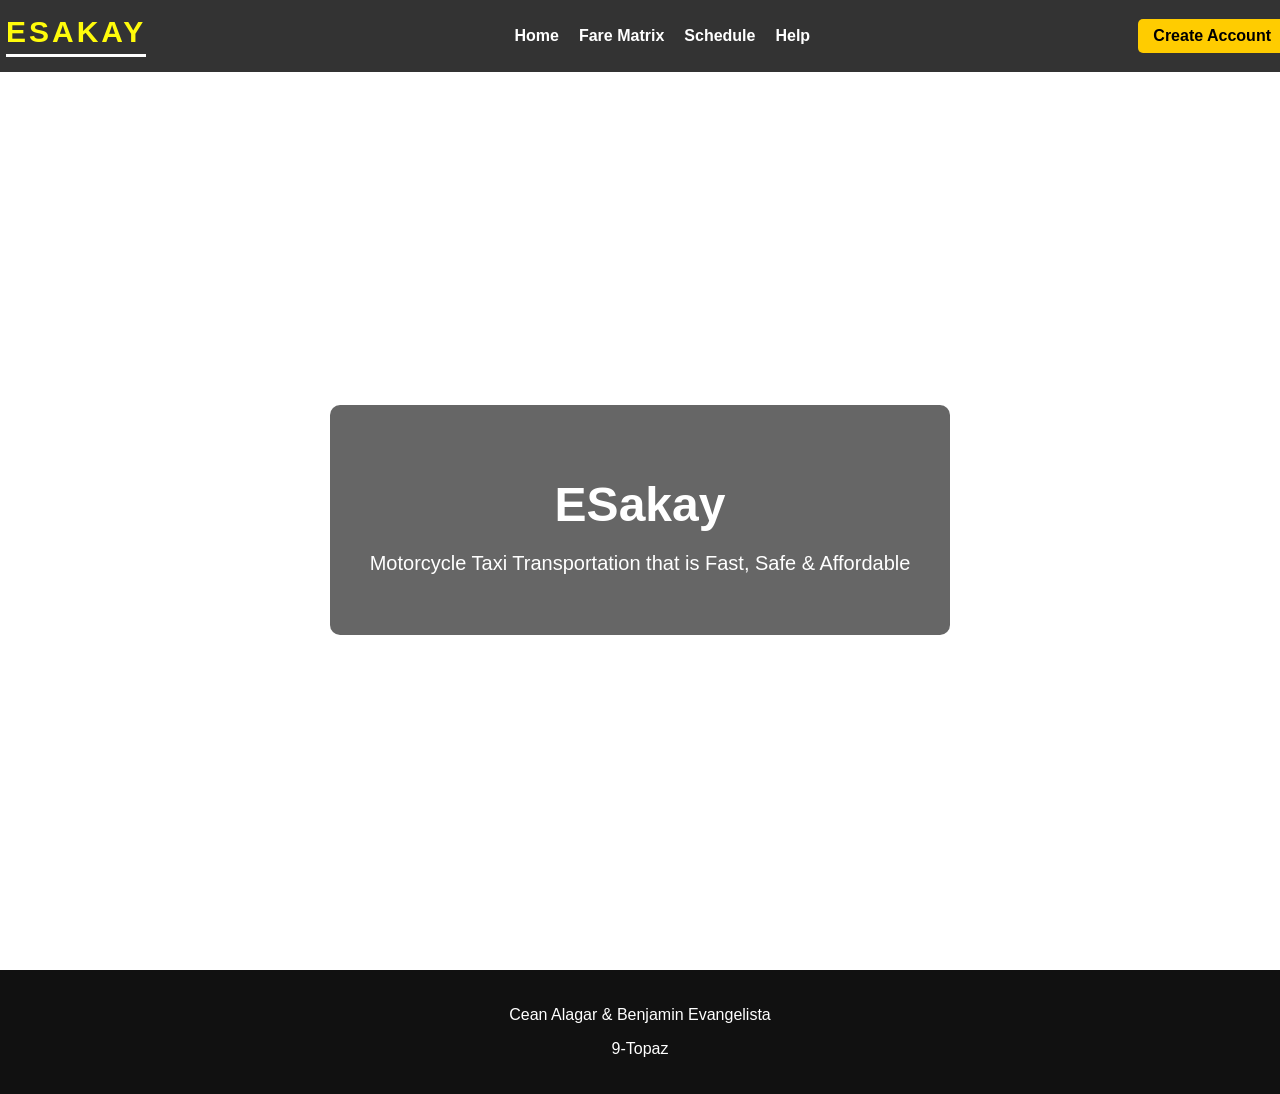
<file: index.html>
<!DOCTYPE html>
<html lang="en">
<head>
    <meta charset="UTF-8">
    <title>eSakay Fare Guide</title>
    <link rel="stylesheet" href="style.css">
</head>
<body>

<nav>
    <div class="logo">ESakay</div>
    <ul>
        <li><a href="index.html">Home</a></li>
        <li><a href="fare-matrix.html">Fare Matrix</a></li>
        <li><a href="schedule.html">Schedule</a></li>
        <li><a href="help.html">Help</a></li>
    </ul>
    <a href="register.html" class="btn">Create Account</a>
</nav>

<header class="hero">
    <div class="overlay">
        <h1>ESakay</h1>
        <p> Motorcycle Taxi Transportation that is Fast, Safe & Affordable</p>
    </div>
</header>

<footer>
    <p>Cean Alagar & Benjamin Evangelista </p>
    <p>9-Topaz</p>
</footer>

</body>
</html>
</file>
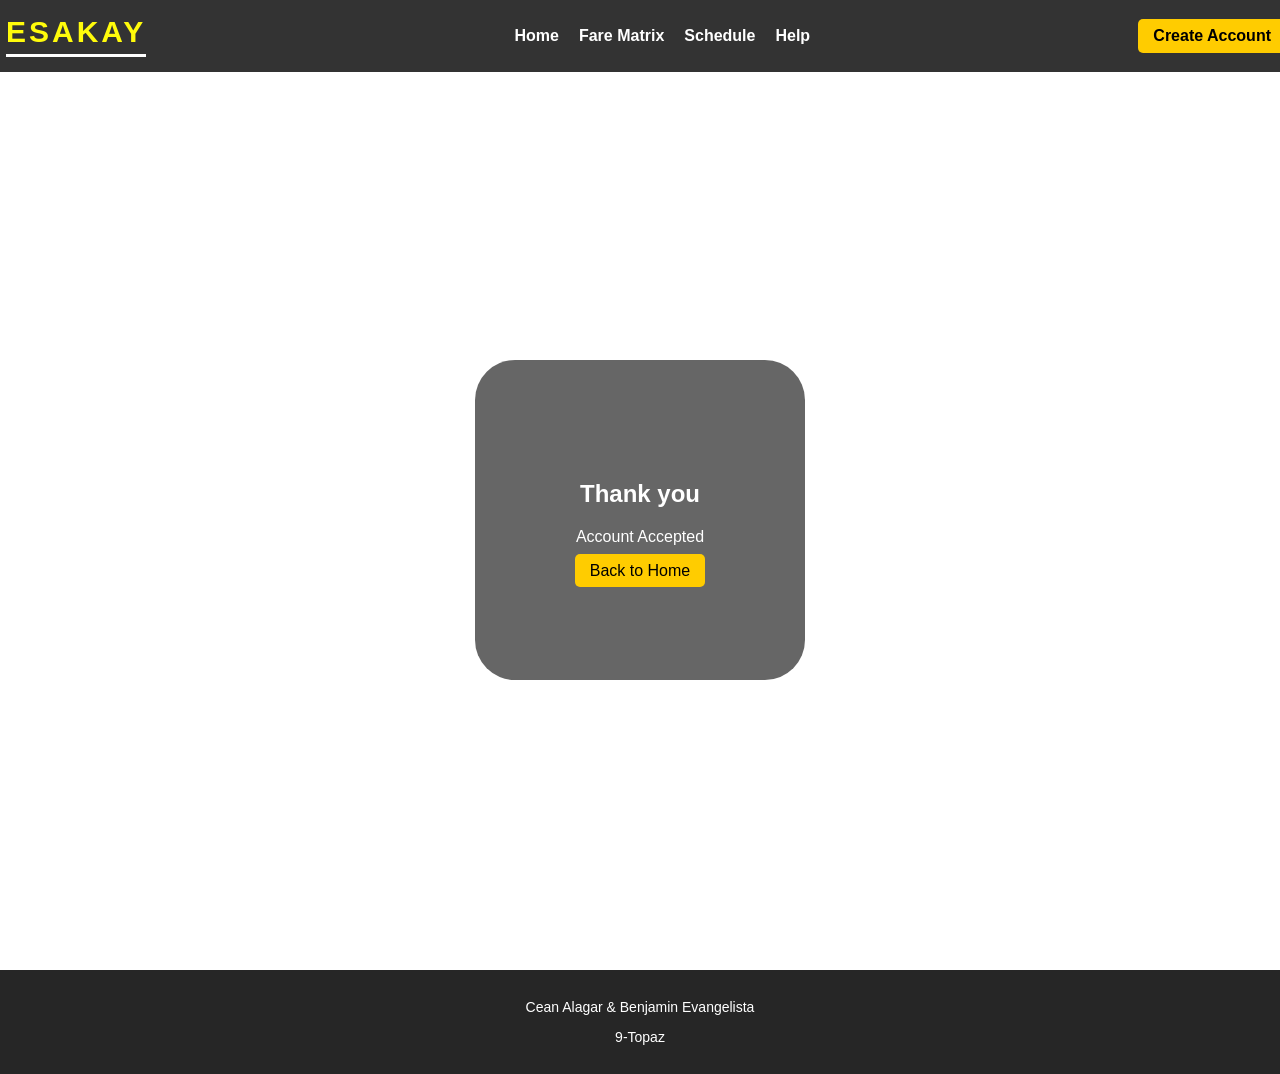
<file: confirmation.html>
<!DOCTYPE html>
<html lang="en">
<head>
    <meta charset="UTF-8">
    <title>Confirmation</title>

    <style>
        body {
    margin: 0;
    font-family: Arial, sans-serif;
    min-height: 100vh;
    background-image: url("https://static.vecteezy.com/system/resources/thumbnails/050/952/977/small/motorcycle-on-a-road-with-headlights-in-the-background-photo.jpg");
    background-size: cover;        
    background-position: center;   
    background-repeat: no-repeat;  
    background-attachment: fixed;  
    display: flex;
    flex-direction: column;
}

      nav {
    position: fixed;
    width: 100%;
    top: 0;
    background: rgba(0, 0, 0, 0.8);
    color: white;
    display: flex;
    justify-content: space-between;
    align-items: center;
    padding: 11px 6px;
    z-index: 100;
}

        nav ul {
            list-style: none;
            display: flex;
            gap: 20px;
        }

        nav ul li {
            display: inline;
        }

        nav a {
            color: white;
            text-decoration: none;
            font-weight: bold;
        }

        nav a:hover {
            color: #000000;
        }

        .logo {
            font-size: 30px;
            font-weight: 700;
            color: #fffb0b;
            letter-spacing: 3px;
            text-transform: uppercase;
            border-bottom: 3px solid lch(100% 0.01 296.81);
            display: inline-block;
            padding-bottom: 5px;
        }

        .btn {
            background: #ffcc00;
            padding: 8px 15px;
            color: black;
            text-decoration: none;
            border-radius: 5px;
        }



        .hero {
            height: 100vh;
            display: flex;
            align-items: center;
            justify-content: center;
            position: relative;
            margin-top: 70px;
        }

        .overlay {
            background: rgba(0, 0, 0, 0.6);
            color: white;
            padding: 100px;
            text-align: center;
            border-radius: 40px;
        }

        
        footer {
            background: rgba(0, 0, 0, 0.85);
            color: white;
            text-align: center;
            padding: 15px;
            font-size: 14px;
        }

    </style>
</head>
<body>

<nav>
    <div class="logo">ESakay</div>
    <ul>
        <li><a href="index.html">Home</a></li>
        <li><a href="fare-matrix.html">Fare Matrix</a></li>
        <li><a href="schedule.html">Schedule</a></li>
        <li><a href="help.html">Help</a></li>
    </ul>
    <a href="register.html" class="btn">Create Account</a>
</nav>

<header class="hero">
    <div class="overlay">
        <h2>Thank you</h2>
        <p>Account Accepted </p>
        <a href="index.html" class="btn">Back to Home</a>
    </div>
</header>

<footer>
    <p>Cean Alagar & Benjamin Evangelista </p>
    <p>9-Topaz</p>
</footer>

</body>
</html>
</file>
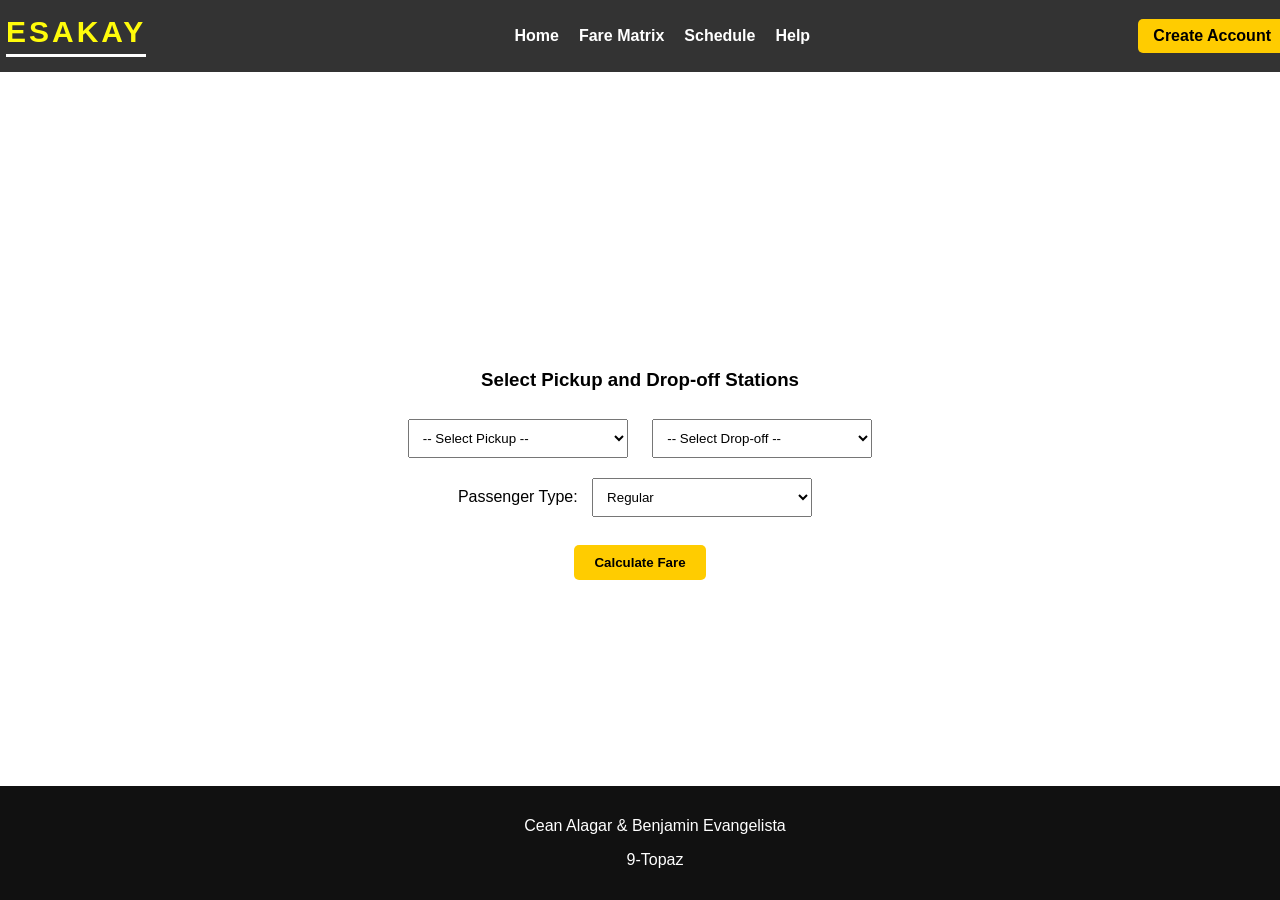
<file: fare-matrix.html>
<!DOCTYPE html>
<html lang="en">
<head>
    <meta charset="UTF-8">
    <title>Fare Matrix</title>

    <style>
        body {
            margin: 0;
            font-family: Arial, sans-serif;
            background: url("https://static.vecteezy.com/system/resources/thumbnails/050/952/977/small/motorcycle-on-a-road-with-headlights-in-the-background-photo.jpg") no-repeat center center fixed;
            background-size: cover;
            display: flex;           
            flex-direction: column; 
            min-height: 100vh;      
        }

        nav {
            position: fixed;
            width: 100%;
            top: 0;
            background: rgba(0, 0, 0, 0.8);
            color: white;
            display: flex;
            justify-content: space-between;
            align-items: center;
            padding: 11px 6px;
            z-index: 100;
        }

        nav ul {
            list-style: none;
            display: flex;
            gap: 20px;
        }

        nav ul li {
            display: inline;
        }

        nav a {
            color: white;
            text-decoration: none;
            font-weight: bold;
        }

        nav a:hover {
            color: #000000;
        }

        .logo {
            font-size: 30px;
            font-weight: 700;
            color: #fffb0b;
            letter-spacing: 3px;
            text-transform: uppercase;
            border-bottom: 3px solid lch(100% 0.01 296.81);
            display: inline-block;
            padding-bottom: 5px;
        }

        .btn {
            background: #ffcc00;
            padding: 8px 15px;
            color: black;
            text-decoration: none;
            border-radius: 5px;
        }

        .container {
            padding: 50px;
            text-align: center;
            margin-top: 300px; 
        }

        select {
            padding: 10px;
            margin: 10px;
            width: 220px;
        }

        button {
            padding: 10px 20px;
            background: #ffcc00;
            border: none;
            cursor: pointer;
            font-weight: bold;
            border-radius: 5px;
        }

        button:hover {
            background: #ffaa00;
        }

        #result {
            margin-top: 20px;
            font-size: 20px;
            font-weight: bold;
        }

        footer {
    background: #111;
    color: white;
    text-align: center;
    padding: 15px;
    margin-top: auto;        
    width: 100%;             
}
    </style>
</head>
<body>

<nav>
    <div class="logo">ESakay</div>
    <ul>
        <li><a href="index.html">Home</a></li>
        <li><a href="fare-matrix.html">Fare Matrix</a></li>
        <li><a href="schedule.html">Schedule</a></li>
        <li><a href="help.html">Help</a></li>
    </ul>
    <a href="register.html" class="btn">Create Account</a>
</nav>

<header>
    
</header>

<div class="container">

    <h3>Select Pickup and Drop-off Stations</h3>

    <select id="pickup">
        <option value="">-- Select Pickup --</option>
    </select>

    <select id="dropoff">
        <option value="">-- Select Drop-off --</option>
    </select>

    <br>

    <label>Passenger Type:</label>
    <select id="passengerType">
        <option value="regular">Regular</option>
        <option value="discount">Senior / PWD / Student</option>
    </select>

    <br><br>

    <button onclick="calculateFare()">Calculate Fare</button>

    <div id="result"></div>

</div>

<footer>
   <p>Cean Alagar & Benjamin Evangelista </p>
    <p>9-Topaz</p>
</footer>

        <script>     
            const profileInput = document.getElementById('profile');
            const profilePreview = document.getElementById('profilePreview');

            profilePreview.onclick = () => profileInput.click();
            profileInput.onchange = e => e.target.files[0] && (profilePreview.src = URL.createObjectURL(e.target.files[0]));
        </script>
   

    
</script>

</body>

</html>
</file>
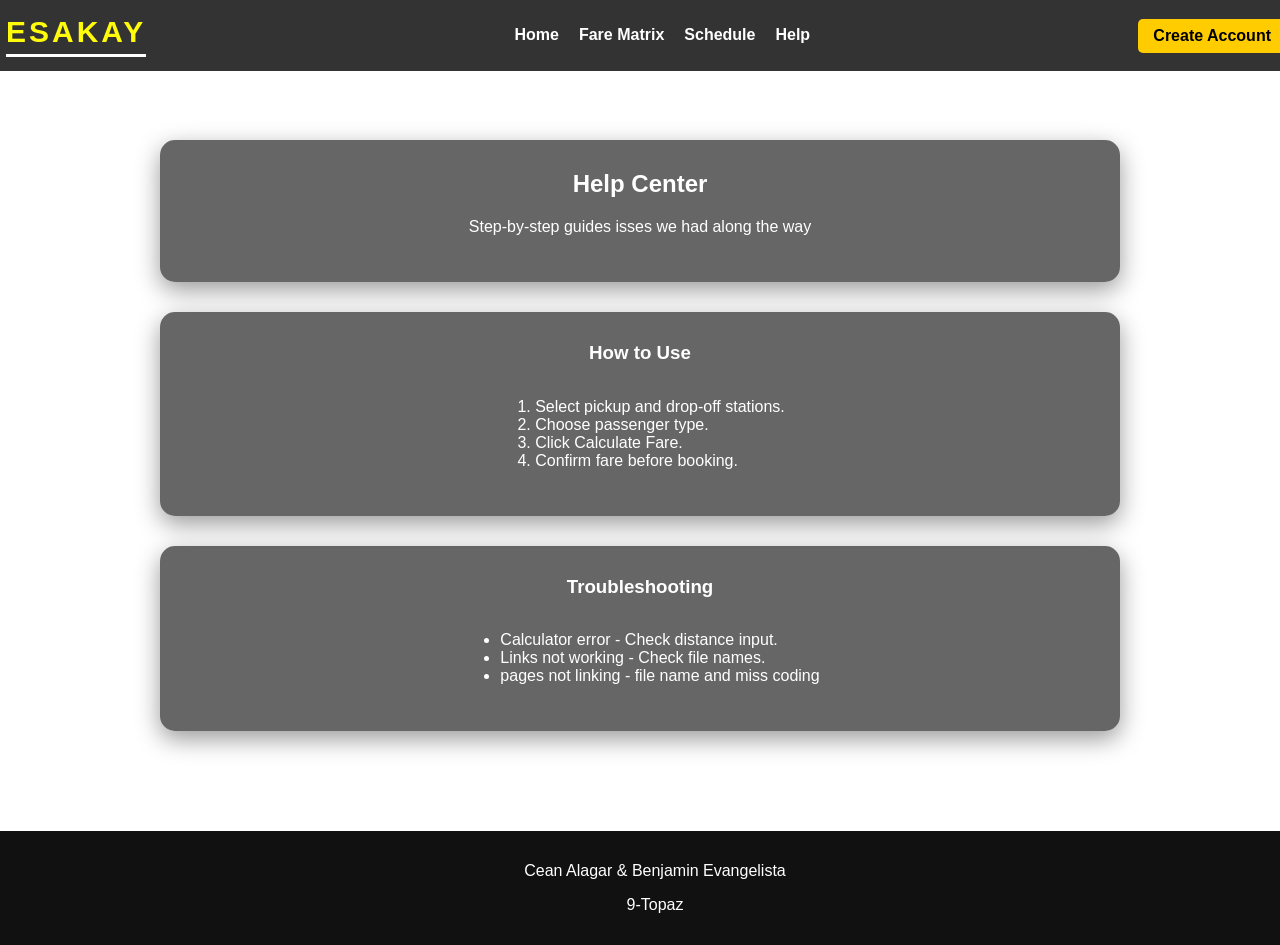
<file: help.html>
<!DOCTYPE html>
<html lang="en">
<head>
    <meta charset="UTF-8">
    <title>Help Center</title>

    <style>
        body {
            margin: 0;
            font-family: Arial, sans-serif;
            background: url(https://static.vecteezy.com/system/resources/thumbnails/050/952/977/small/motorcycle-on-a-road-with-headlights-in-the-background-photo.jpg) no-repeat center center fixed;
            background-size: cover;
            color: white;
        }

       
        nav {
            position: fixed;
            width: 100%;
            top: 0;
            background: rgba(0, 0, 0, 0.8);
            color: white;
            display: flex;
            justify-content: space-between;
            align-items: center;
            padding: 11px 6px;
            z-index: 100;
    }

        nav ul {
            list-style: none;
            display: flex;
            gap: 20px;
        }

        nav ul li {
            display: inline;
        }

        nav a {
            color: white;
            text-decoration: none;
            font-weight: bold;
        }

        nav a:hover {
            color: #000000;
        }

        .logo {
            font-size: 30px;
            font-weight: 700;
            color: #fffb0b;
            letter-spacing: 3px;
            text-transform: uppercase;
            border-bottom: 3px solid lch(100% 0.01 296.81);
            display: inline-block;
            padding-bottom: 5px;
        }

        .btn {
            background: #ffcc00;
            padding: 8px 15px;
            color: black;
            text-decoration: none;
            border-radius: 5px;
        }

        
        .container {
            margin-top: 120px;
            display: flex;
            flex-direction: column;
            align-items: center;
            gap: 30px;
            padding: 20px;
        }

        
        section, .card {
            width: 80%;
            max-width: 900px;
             background: rgba(0, 0, 0, 0.6);
            backdrop-filter: blur(10px);
            padding: 30px;
            border-radius: 15px;
            text-align: center;
            box-shadow: 0 8px 25px rgba(0,0,0,0.4);
        }

        ul, ol {
            text-align: left;
            display: inline-block;
            margin-top: 15px;
        }

        h1, h3 {
            margin-top: 0;
        }

        
        footer {
            background: #111;
            color: white;
            text-align: center;
            padding: 15px;
            margin-top: 80px;        
            width: 100%;             
        }
    </style>
</head>

<body>

<nav>
    <div class="logo">ESakay</div>
    <ul>
        <li><a href="index.html">Home</a></li>
        <li><a href="fare-matrix.html">Fare Matrix</a></li>
        <li><a href="schedule.html">Schedule</a></li>
        <li><a href="help.html">Help</a></li>
    </ul>
    <a href="register.html" class="btn">Create Account</a>
</nav>

<div class="container">

    <section>
        <h1>Help Center</h1>
        <p>Step-by-step guides isses we had along the way</p>
    </section>

    <section>
        <h3>How to Use</h3>
        <ol>
            <li>Select pickup and drop-off stations.</li>
            <li>Choose passenger type.</li>
            <li>Click Calculate Fare.</li>
            <li>Confirm fare before booking.</li>
        </ol>
    </section>

    <section>
        <h3>Troubleshooting</h3>
        <ul>
            <li>Calculator error - Check distance input.</li>
            <li>Links not working - Check file names.</li>
            <li>pages not linking - file name and miss coding</li>
        </ul>
    </section>

</div>

<footer>
    <p>Cean Alagar & Benjamin Evangelista </p>
    <p>9-Topaz</p>
</footer>

</body>
</html>
</file>
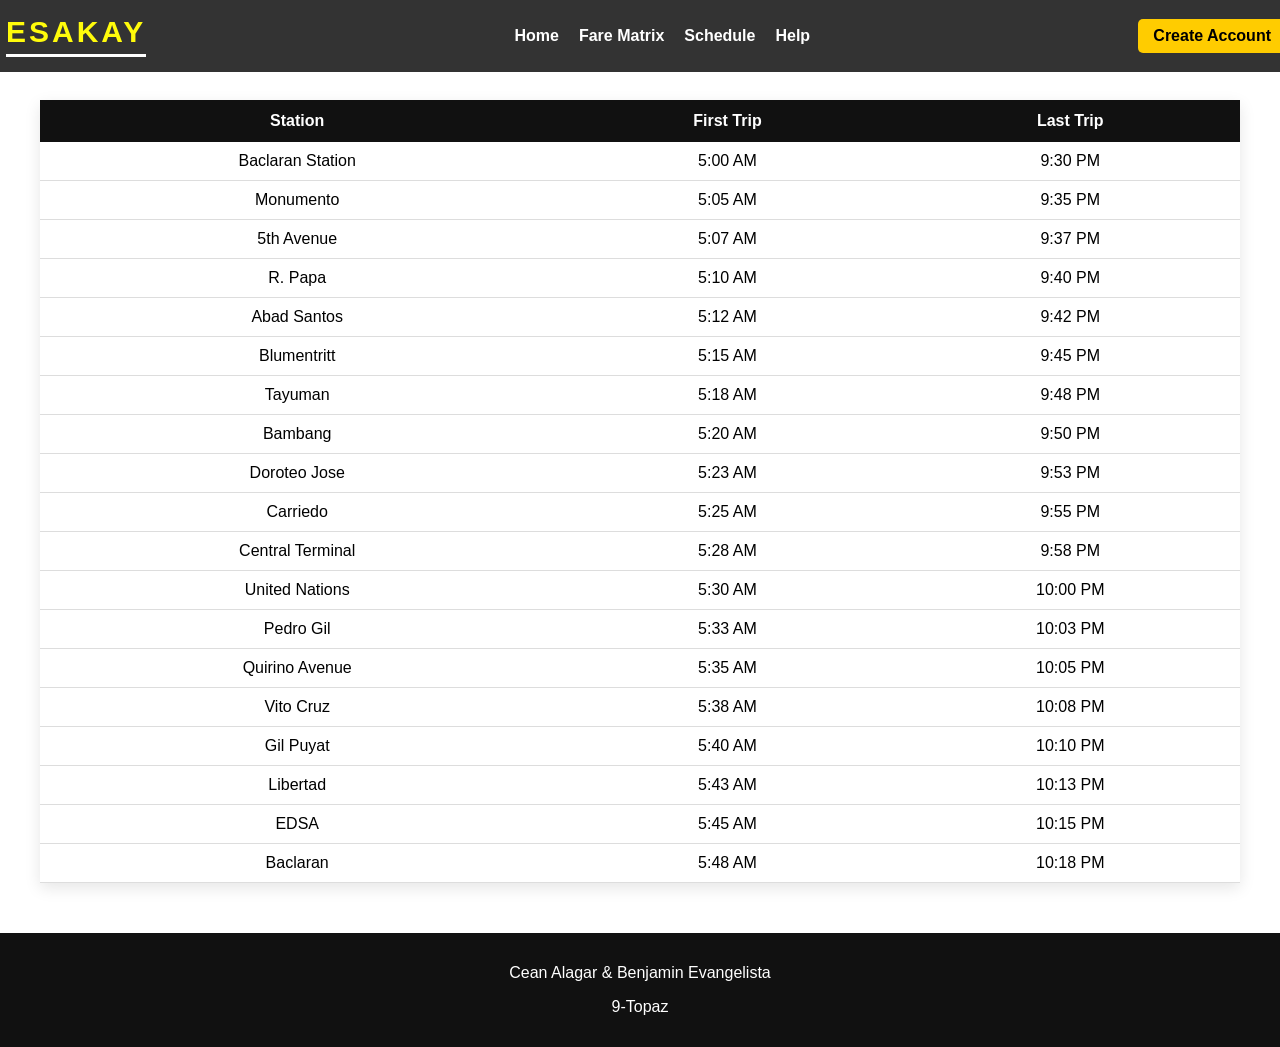
<file: schedule.html>
<!DOCTYPE html>
<html lang="en">
<head>
    <meta charset="UTF-8">
    <title>Schedule</title>

    <style>
        body {
    margin: 0;
    font-family: Arial, sans-serif;
    background: url(https://static.vecteezy.com/system/resources/thumbnails/050/952/977/small/motorcycle-on-a-road-with-headlights-in-the-background-photo.jpg) no-repeat center center fixed;
     background-size: cover;
    
}

        
      nav {
    position: fixed;
    width: 100%;
    top: 0;
    background: rgba(0, 0, 0, 0.8);
    color: white;
    display: flex;
    justify-content: space-between;
    align-items: center;
    padding: 11px 6px;
    z-index: 100;
}

        nav ul {
            list-style: none;
            display: flex;
            gap: 20px;
        }

        nav ul li {
            display: inline;
        }

        nav a {
            color: white;
            text-decoration: none;
            font-weight: bold;
        }

        nav a:hover {
            color: #000000;
        }

        .logo {
            font-size: 30px;
            font-weight: 700;
            color: #fffb0b;
            letter-spacing: 3px;
            text-transform: uppercase;
            border-bottom: 3px solid lch(100% 0.01 296.81);
            display: inline-block;
            padding-bottom: 5px;
        }

        .btn {
            background: #ffcc00;
            padding: 8px 15px;
            color: black;
            text-decoration: none;
            border-radius: 5px;
        }


        header {
            background: #ffffff;
            padding: 30px;
            text-align: center;
            font-size: 24px;
            font-weight: bold;
        }

        
        .container {
            padding: 40px;
            margin-top: 60px; 
        }

        table {
            width: 100%;
            border-collapse: collapse;
            background: white;
            box-shadow: 0 5px 15px rgba(0,0,0,0.1);
        }

        th {
            background: #111;
            color: white;
            padding: 12px;
        }

        td {
            padding: 10px;
            text-align: center; 
            border-bottom: 1px solid #ddd;
        }

        tr:hover {
            background: #f2f2f2;
        }

        footer {
            margin-top: 10px;
            background: #111;
            color: white;
            text-align: center;
            padding: 15px;
        }
    </style>

</head>
<body>

<nav>
    <div class="logo"> ESakay</div>
    <ul>
        <li><a href="index.html">Home</a></li>
        <li><a href="fare-matrix.html">Fare Matrix</a></li>
        <li><a href="schedule.html">Schedule</a></li>
        <li><a href="help.html">Help</a></li>
    </ul>
    <a href="register.html" class="btn">Create Account</a>
</nav>


<div class="container">
    <table>
        <tr>
            <th>Station</th>
            <th>First Trip</th>
            <th>Last Trip</th>
        </tr>

        <tr><td>Baclaran Station</td><td>5:00 AM</td><td>9:30 PM</td></tr>
        <tr><td>Monumento</td><td>5:05 AM</td><td>9:35 PM</td></tr>
        <tr><td>5th Avenue</td><td>5:07 AM</td><td>9:37 PM</td></tr>
        <tr><td>R. Papa</td><td>5:10 AM</td><td>9:40 PM</td></tr>
        <tr><td>Abad Santos</td><td>5:12 AM</td><td>9:42 PM</td></tr>
        <tr><td>Blumentritt</td><td>5:15 AM</td><td>9:45 PM</td></tr>
        <tr><td>Tayuman</td><td>5:18 AM</td><td>9:48 PM</td></tr>
        <tr><td>Bambang</td><td>5:20 AM</td><td>9:50 PM</td></tr>
        <tr><td>Doroteo Jose</td><td>5:23 AM</td><td>9:53 PM</td></tr>
        <tr><td>Carriedo</td><td>5:25 AM</td><td>9:55 PM</td></tr>
        <tr><td>Central Terminal</td><td>5:28 AM</td><td>9:58 PM</td></tr>
        <tr><td>United Nations</td><td>5:30 AM</td><td>10:00 PM</td></tr>
        <tr><td>Pedro Gil</td><td>5:33 AM</td><td>10:03 PM</td></tr>
        <tr><td>Quirino Avenue</td><td>5:35 AM</td><td>10:05 PM</td></tr>
        <tr><td>Vito Cruz</td><td>5:38 AM</td><td>10:08 PM</td></tr>
        <tr><td>Gil Puyat</td><td>5:40 AM</td><td>10:10 PM</td></tr>
        <tr><td>Libertad</td><td>5:43 AM</td><td>10:13 PM</td></tr>
        <tr><td>EDSA</td><td>5:45 AM</td><td>10:15 PM</td></tr>
        <tr><td>Baclaran</td><td>5:48 AM</td><td>10:18 PM</td></tr>

    </table>
</div>

<footer>
    <p>Cean Alagar & Benjamin Evangelista </p>
    <p>9-Topaz</p>
</footer>

</body>
</html>
</file>
<file: style.css>
body {
            margin: 0;
            font-family: Arial, sans-serif;
            background: url(https://static.vecteezy.com/system/resources/thumbnails/050/952/977/small/motorcycle-on-a-road-with-headlights-in-the-background-photo.jpg) no-repeat center center fixed;
            background-size: cover;
    
        }

        nav {
            position: fixed;
            width: 100%;
            top: 0;
            background: rgba(0, 0, 0, 0.8);
            color: white;
            display: flex;
            justify-content: space-between;
            align-items: center;
            padding: 11px 6px;
            z-index: 100;
        }

        nav ul {
            list-style: none;
            display: flex;
            gap: 20px;
        }

        nav ul li {
            display: inline;
        }

        nav a {
            color: white;
            text-decoration: none;
            font-weight: bold;
        }       

        nav a:hover {
            color: #000000;
        }

        .logo {
            font-size: 30px;
            font-weight: 700;
            color: #fffb0b;
            letter-spacing: 3px;
            text-transform: uppercase;
            border-bottom: 3px solid lch(100% 0.01 296.81);
            display: inline-block;
            padding-bottom: 5px;
        }

        .btn {
            background: #ffcc00;
            padding: 8px 15px;
            color: black;
            text-decoration: none;
            border-radius: 5px;
        }


        .hero {
            height: 100vh;
            display: flex;
            align-items: center;
            justify-content: center;
            position: relative;
            margin-top: 70px;
        }

        .overlay {
            background: rgba(0, 0, 0, 0.6);
            color: white;
            padding: 40px;
            text-align: center;
            border-radius: 10px;
        }

        .overlay h1 {
            font-size: 48px;
            margin-bottom: 10px;
        }

        .overlay p {
            font-size: 20px;
        }


        section {
            padding: 60px 20px;
            text-align: center;
        }

        .calculator {
            background: white;
        }

        .calculator input,
        .calculator select {
            width: 250px;
            padding: 10px;
            margin: 10px;
        }

        button {
            padding: 10px 20px;
            background: #ffcc00;
            border: none;
            cursor: pointer;
            font-weight: bold;
        }

        button:hover {
            background: #ffaa00;
        }


        footer {
            background: #111;
            color: white;
            text-align: center;
            padding: 20px;
        }
</file>
